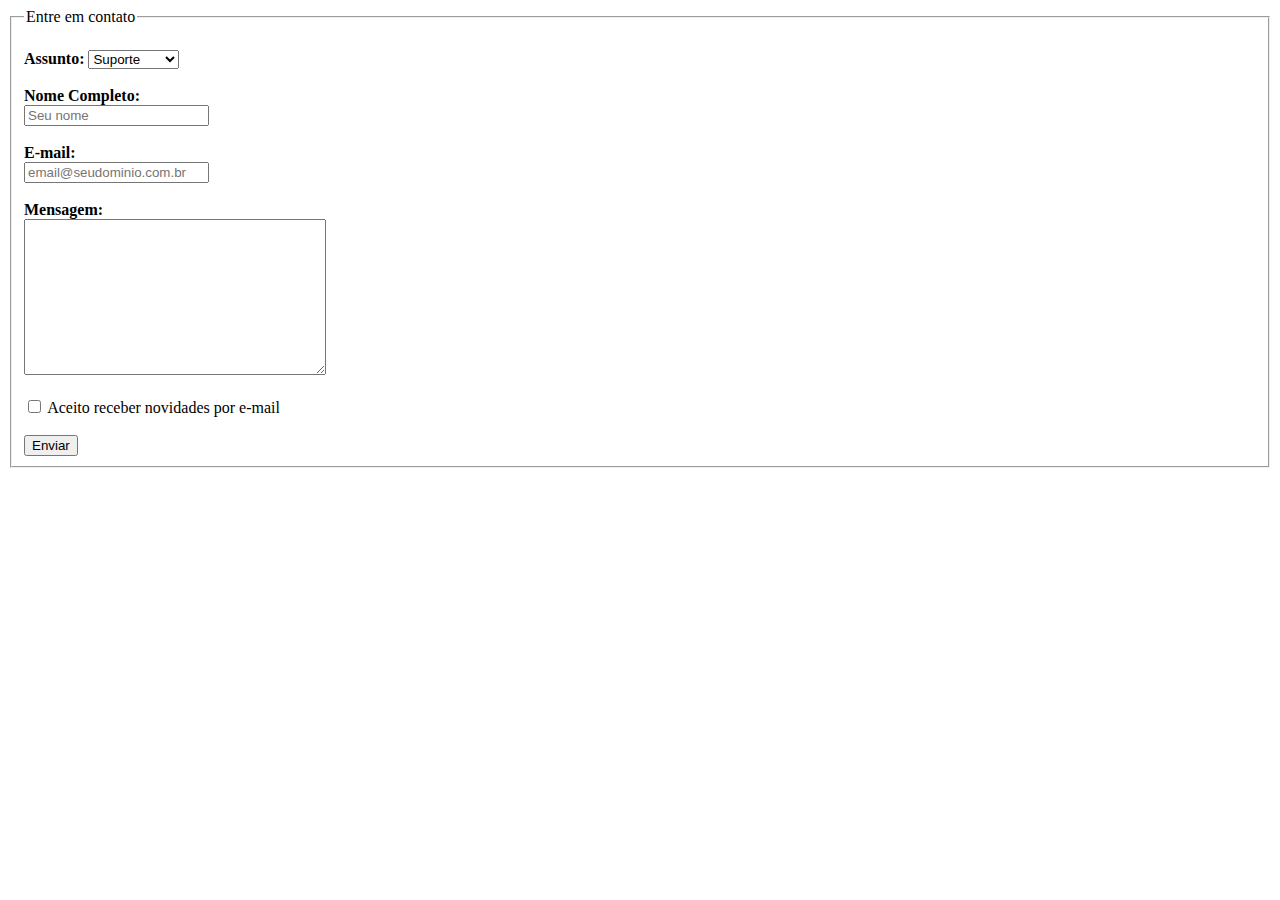
<file: Formulario_contato/index.html>
<!DOCTYPE html>
<html lang="en">
<head>
    <meta charset="UTF-8">
    <meta http-equiv="X-UA-Compatible" content="IE=edge">
    <meta name="viewport" content="width=device-width, initial-scale=1.0">
    <title>Contato</title>
    <link rel="stylesheet" href="style.css">
</head>
<body>
    <form action="">
        <fieldset>
            <legend>Entre em contato</legend><br>

            <label>Assunto:</label>
            <select name="" id="">
                <option value="1">Suporte</option>
                <option value="2">sugestao</option>
                <option value="3">reclamação</option>
            </select><br><br>

            <label for="name">Nome Completo:</label><br>
            <input type="text" name="name" placeholder="Seu nome"><br><br>

            <label for="email">E-mail:</label><br>
            <input type="email" name="email" placeholder="email@seudominio.com.br"><br><br>

            <label for="mensagem">Mensagem:</label><br>
            <textarea name="mensagem" id="mensagem" cols="35" rows="10" ></textarea><br><br>

            <input type="checkbox" name="newsletter" id="newsletter">
            <label for="newsletter" id="newsletter">Aceito receber novidades por e-mail</label><br><br>

            <button type="submit">Enviar</button>
        </fieldset>
    </form>
</body>
</html>
</file>
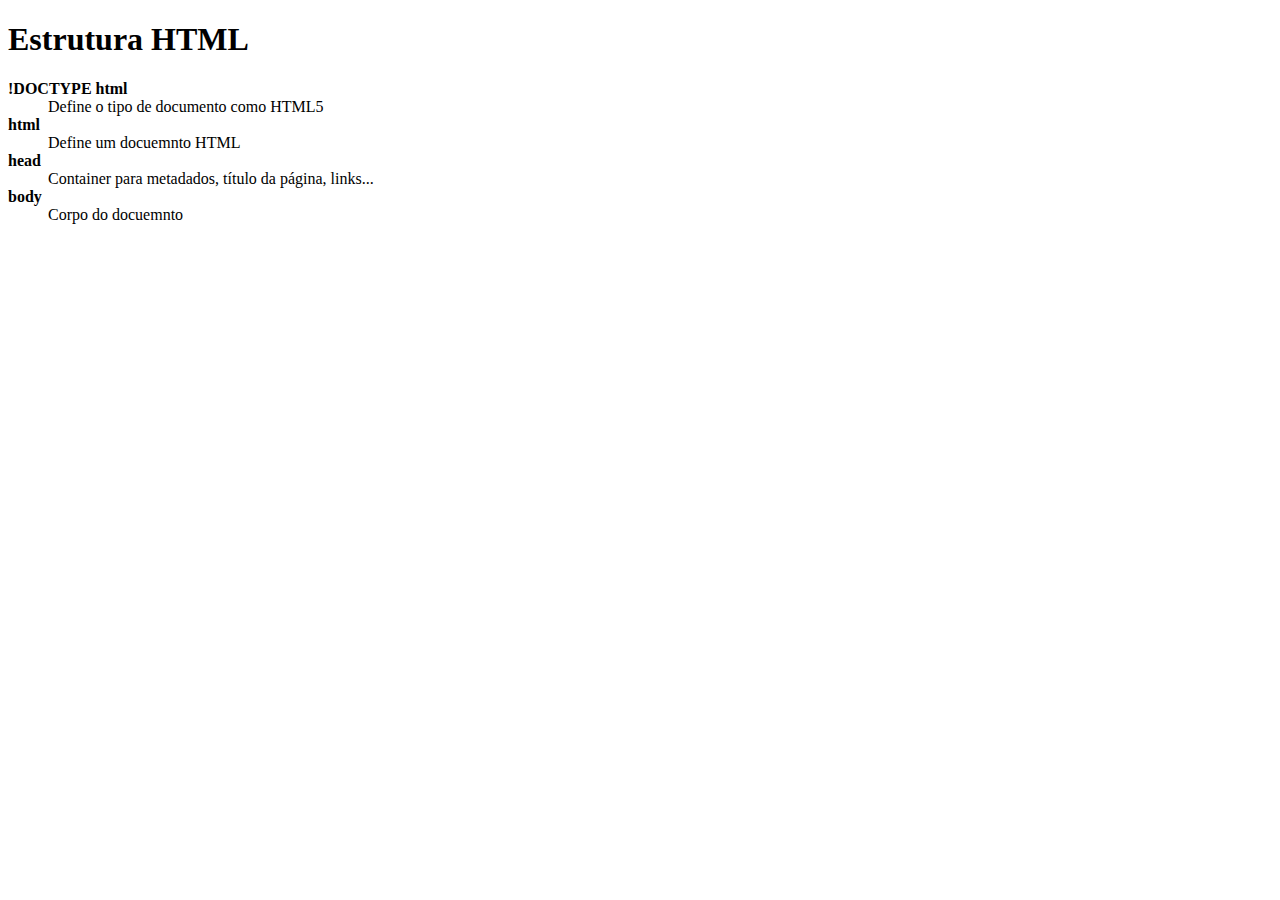
<file: Glossario/index.html>
<!DOCTYPE html>
<html lang="en">
<head>
    <meta charset="UTF-8">
    <meta http-equiv="X-UA-Compatible" content="IE=edge">
    <meta name="viewport" content="width=device-width, initial-scale=1.0">
    <title>Glossário</title>
    <link rel="stylesheet" href="style.css">
</head>
<body>
    <main>
        <h1>Estrutura HTML</h1>
        <dl>
            <dt>!DOCTYPE html</dt>
            <dd>Define o tipo de documento como HTML5</dd>

            <dt>html</dt>
            <dd>Define um docuemnto HTML</dd>

            <dt>head</dt>
            <dd>Container para metadados, título da página, links...</dd>

            <dt>body</dt>
            <dd>Corpo do docuemnto</dd>
        </dl>


    </main>
    
</body>
</html>
</file>
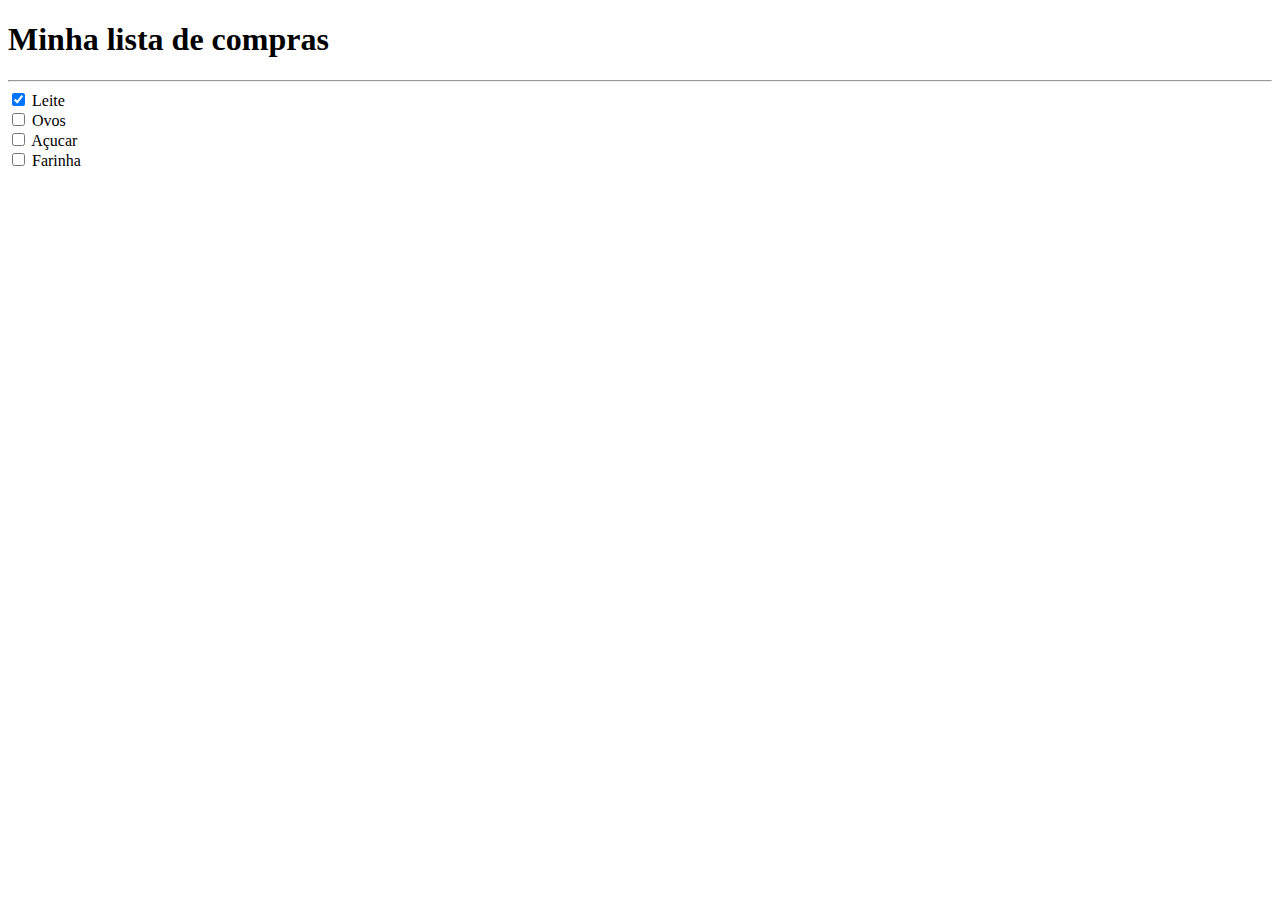
<file: Lista_compra/index.html>
<!DOCTYPE html>
<html lang="en">
<head>
    <meta charset="UTF-8">
    <meta http-equiv="X-UA-Compatible" content="IE=edge">
    <meta name="viewport" content="width=device-width, initial-scale=1.0">
    <title>Lista de Compras</title>
</head>
<body>
    <h1>Minha lista de compras</h1>

    <hr>

    <form class="lista">
        <input type="checkbox" name="leite" id="leite" checked>
        <label for="leite">Leite</label><br />

        <input type="checkbox" name="ovos" id="ovos">
        <label for="ovos">Ovos</label><br/>

        <input type="checkbox" name="acucar" id="acucar">
        <label for="acucar">Açucar</label><br />

        <input type="checkbox" name="farinha" id="farinha">
        <label for="farinha">Farinha</label><br />
    </form>
    

</body>
</html>
</file>
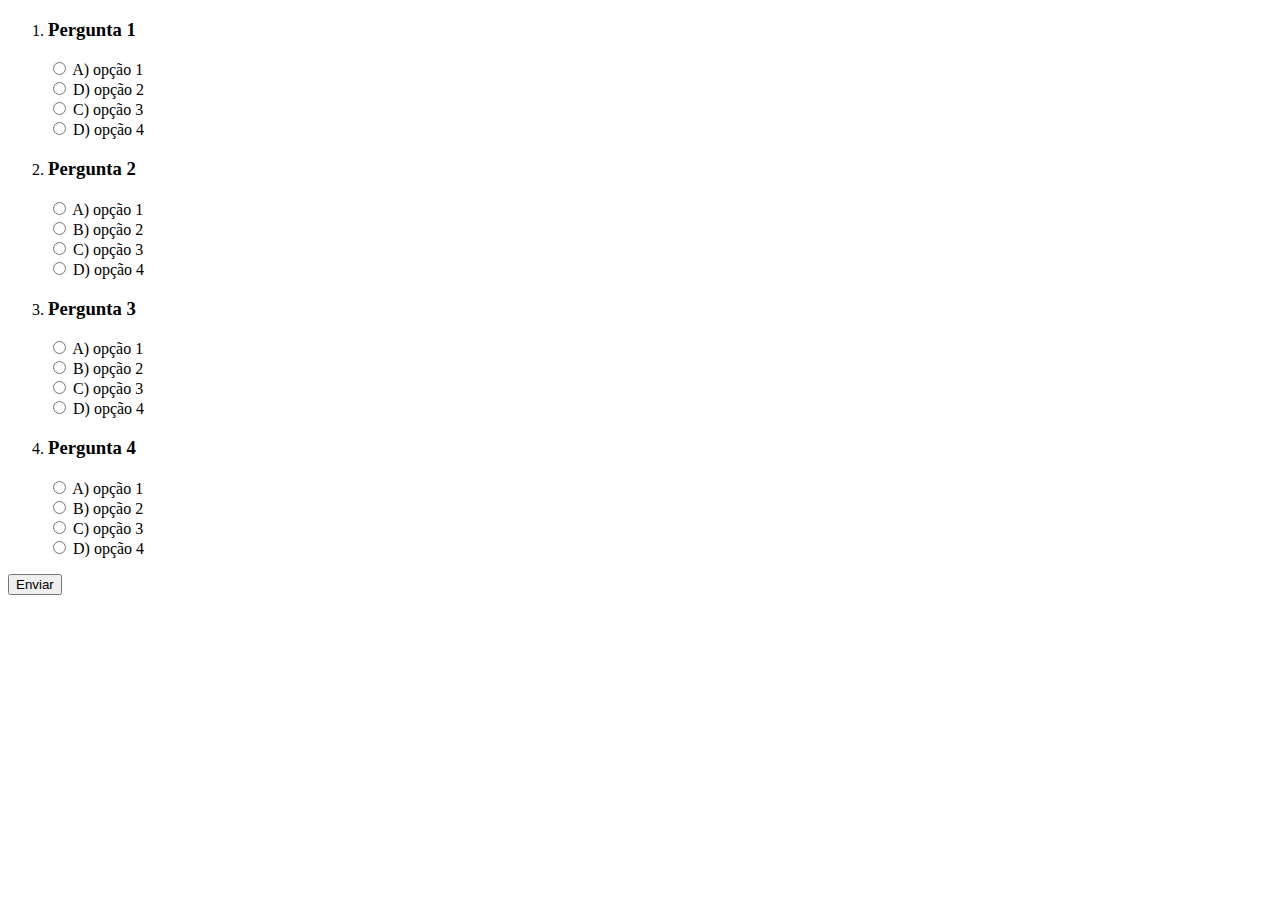
<file: Quiz/index.html>
<!DOCTYPE html>
<html lang="en">
<head>
    <meta charset="UTF-8">
    <meta http-equiv="X-UA-Compatible" content="IE=edge">
    <meta name="viewport" content="width=device-width, initial-scale=1.0">
    <title>Quiz</title>
</head>
<body>
    <form action="">
        <ol>
            <li>
                <h3>Pergunta 1</h3>
                <div>
                    <input type="radio" name="questao-1" id="questao-1-a" value="A">
                    <label for="questao-1-a">A) opção 1</label>
                </div>
                <div>
                    <input type="radio" name="questao-1" id="questao-1-b" value="B">
                    <label for="questao-1-b">D) opção 2</label>
                </div>
                <div>
                    <input type="radio" name="questao-1" id="questao-1-c" value="C">
                    <label for="questao-1-c">C) opção 3</label>
                </div>
                <div>
                    <input type="radio" name="questao-1" id="questao-1-d" value="D">
                    <label for="questao-1-d">D) opção 4</label>
                </div>
            </li>
            <li>
                <h3>Pergunta 2</h3>
                <div>
                    <input type="radio" name="questao-2" id="questao-2-a" value="A">
                    <label for="questao-2-a">A) opção 1</label>
                </div>
                <div>
                    <input type="radio" name="questao-2" id="questao-2-b" value="B">
                    <label for="questao-2-b">B) opção 2</label>
                </div>
                <div>
                    <input type="radio" name="questao-2" id="questao-2-c" value="C">
                    <label for="questao-2-c">C) opção 3</label>
                </div>
                <div>
                    <input type="radio" name="questao-2" id="questao-2-d" value="D">
                    <label for="questao-2-d">D) opção 4</label>
                </div>
            </li>
            <li>
                <h3>Pergunta 3</h3>
                <div>
                    <input type="radio" name="questao-3" id="questao-3-a" value="A">
                    <label for="questao-3-a">A) opção 1</label>
                </div>
                <div>
                    <input type="radio" name="questao-3" id="questao-3-b" value="B">
                    <label for="questao-3-b">B) opção 2</label>
                </div>
                <div>
                    <input type="radio" name="questao-3" id="questao-3-c" value="C">
                    <label for="questao-3-c">C) opção 3</label>
                </div>
                <div>
                    <input type="radio" name="questao-3" id="questao-3-d" value="D">
                    <label for="questao-3-d">D) opção 4</label>
                </div>
            </li>
            <li>
                <h3>Pergunta 4</h3>
                <div>
                    <input type="radio" name="questao-4" id="questao-4-a" value="A">
                    <label for="questao-4-a">A) opção 1</label>
                </div>
                <div>
                    <input type="radio" name="questao-4" id="questao-4-b" value="B">
                    <label for="questao-4-b">B) opção 2</label>
                </div>
                <div>
                    <input type="radio" name="questao-4" id="questao-4-c" value="C">
                    <label for="questao-4-c">C) opção 3</label>
                </div>
                <div>
                    <input type="radio" name="questao-4" id="questao-4-d" value="D">
                    <label for="questao-4-d">D) opção 4</label>
                </div>
            </li>
        </ol>
        <button type="submit">Enviar</button>
    </form>
</body>
</html>
</file>
<file: Formulario_contato/style.css>
label {
    font-weight: 700;
}

#newsletter {
    font-weight: normal;
}
</file>
<file: Glossario/style.css>
dt {
    font-weight: 700;
}
</file>
